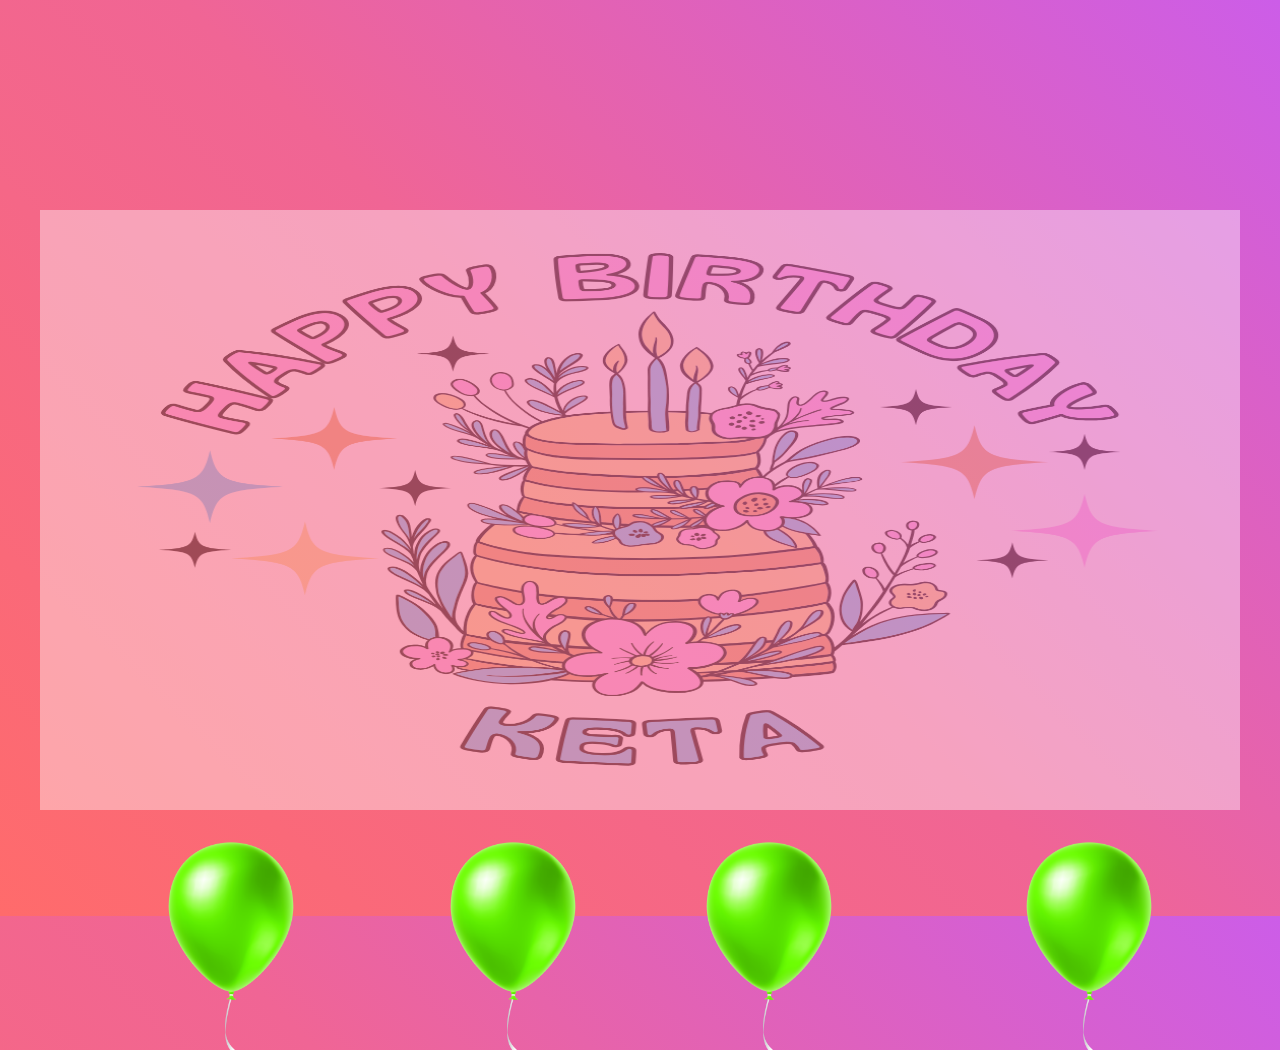
<file: index.html>
<!DOCTYPE html>
<html lang="en">
<head>
    <meta charset="UTF-8">
    <meta name="viewport" content="width=device-width, initial-scale=1.0">
    <title>Birthday Celebration</title>
    <link rel="stylesheet" href="styles.css">
</head>
<body>
    <div class="container">
        <header>
            <h1>Countdown For Birthday</h1>
        </header>
        <div class="content">
            <div class="countdown" id="countdown"></div>
            <div class="images">
                <img src="images/keta2.jpg" alt="Person's Image" class="person-image">
                <!-- <img src="images/sticker1.jpg" alt="Sticker" class="sticker sticker1">
                <img src="images/sticker2.jpeg" alt="Sticker" class="sticker sticker2"> -->
            </div>
        </div>
    </div>
    <script src="script.js"></script>
</body>
</html>
</file>
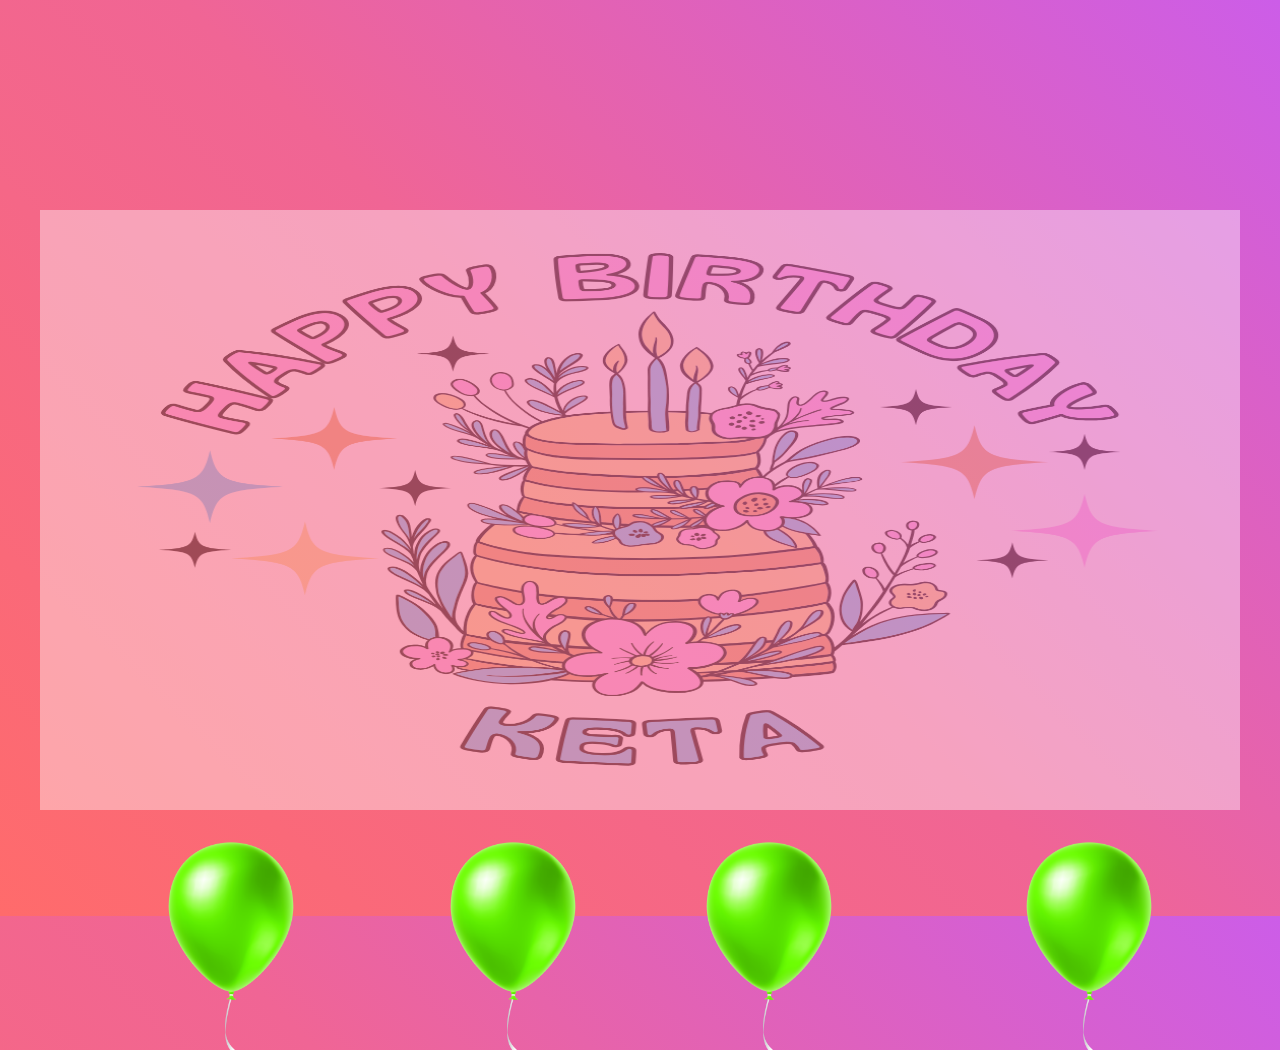
<file: home.html>
<!DOCTYPE html>
<html lang="en">
<head>
    <meta charset="UTF-8">
    <meta name="viewport" content="width=device-width, initial-scale=1.0">
    <title>Balloon Burst Animation</title>
    <style>
        body {
            font-family: 'Arial, sans-serif';
    background: linear-gradient(45deg, #ff6b6b, #f06595, #cc5de8);
    color: white;
    display: flex;
    justify-content: center;
    align-items: center;
    height: 100vh;  
    text-align: center;
     }
     
    

        .balloon {
            position: absolute;
            bottom: -150px;
            width: 130px;
            height: 210px;
            background-size: cover;
            background-position: center;
            animation: rise 5s forwards;
            transition: background-image 0.5s, opacity 0.5s;
            z-index: 2;
        }
        .back {
            position: absolute;
            bottom: 10%;
            left: 50%;
            width: 1200px;
            height: 600px;
            transform: translateX(-50%);
            opacity: 0.4; /* Adjust transparency */
            z-index: 1;
        }

        .balloon:nth-child(1) {
            left: 13%;
        }

        .balloon:nth-child(2) {
            left: 35%;
            animation-delay: 2s;
        }

        .balloon:nth-child(3) {
            left: 55%;
            animation-delay: 4s;
        }

        .balloon:nth-child(4) {
            left: 80%;
            animation-delay: 6s;
        }

        @keyframes rise {
            to {
                bottom: 50%;
            }
        }
      
    </style>
</head>
<body>
   
    <div class="balloon" id="balloon1" style="background-image: url('images/yellowb.png');"></div>
    <div class="balloon" id="balloon2" style="background-image: url('images/yellowb.png');"></div>
    <div class="balloon" id="balloon3" style="background-image: url('images/yellowb.png');"></div>
    <div class="balloon" id="balloon4" style="background-image: url('images/yellowb.png');"></div>
    <img src="images/cake.png" class="back" alt="Cake">

    <script>
        function burstBalloon(balloonId, imageUrl, delay) {
            setTimeout(() => {
                const balloon = document.getElementById(balloonId);
                balloon.style.backgroundImage = `url(${imageUrl})`;
            }, delay);
        }

        burstBalloon('balloon1', 'images/1.jpg', 7000);
        burstBalloon('balloon2', 'images/1.jpg', 9000);
        burstBalloon('balloon3', 'images/1.jpg', 11000);
        burstBalloon('balloon4', 'images/1.jpg', 13000);
    </script>
    
</body>
</html>
</file>
<file: styles.css>
* {
    box-sizing: border-box;
    margin: 0;
    padding: 0;
}

body {
    font-family: 'Arial, sans-serif';
    background: linear-gradient(45deg, #ff6b6b, #f06595, #cc5de8);
    color: white;
    display: flex;
    justify-content: center;
    align-items: center;
    height: 100vh;
    text-align: center;
}

.container {
    max-width: 800px;
    width: 100%;
    padding: 20px;
    background: rgba(255, 255, 255, 0.1);
    border-radius: 15px;
    box-shadow: 0 0 10px rgba(0, 0, 0, 0.5);
}

header h1 {
    font-size: 2.5rem;
    margin-bottom: 20px;
}

.countdown {
    font-size: 2rem;
    margin: 20px 0;
}

.images {
    position: relative;
    display: flex;
    justify-content: center;
    align-items: center;
}

.person-image {
    width: 300px;
    height: 300px;
    border-radius: 50%;
    object-fit: cover;
    border: 5px solid white;
    box-shadow: 0 0 10px rgba(0, 0, 0, 0.5);
}

.sticker {
    position: absolute;
    width: 100px;
    height: 100px;
}

.sticker1 {
    top: 10%;
    left: 10%;
}

.sticker2 {
    bottom: 10%;
    right: 10%;
}
</file>
